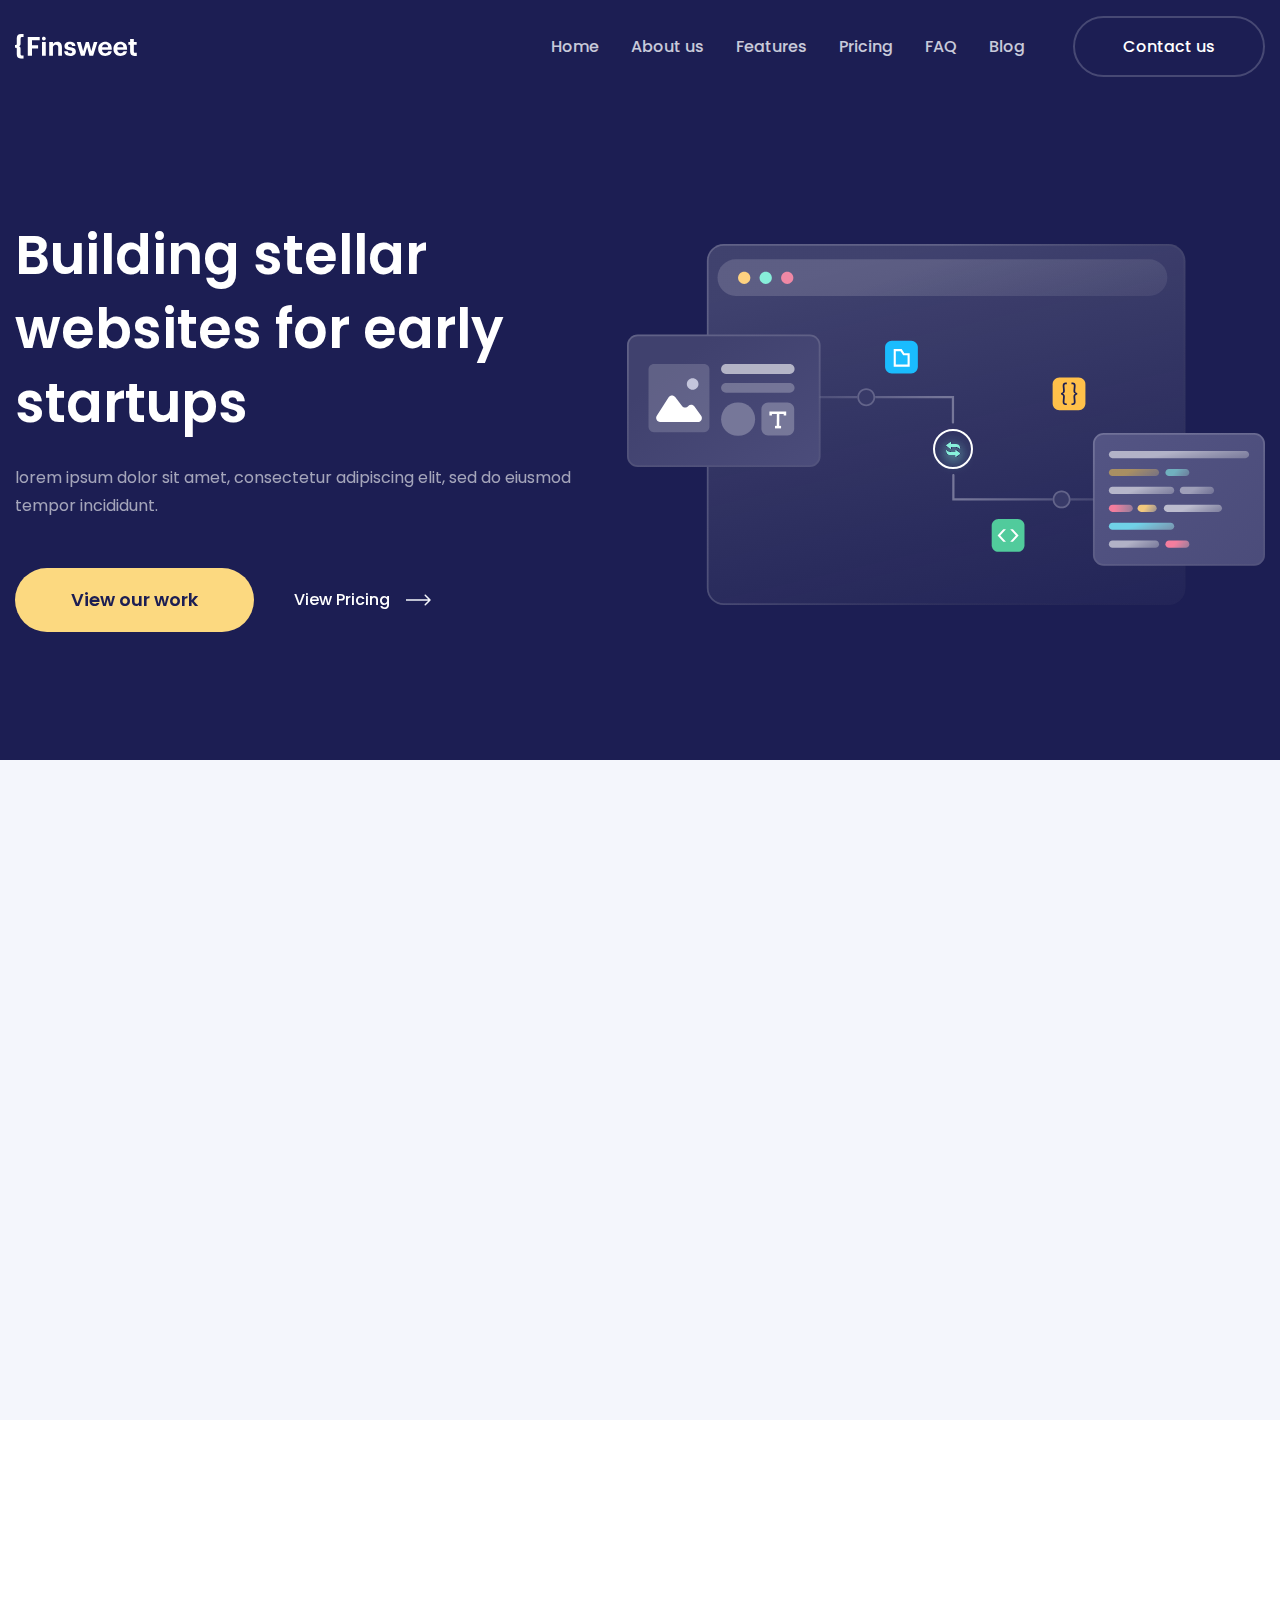
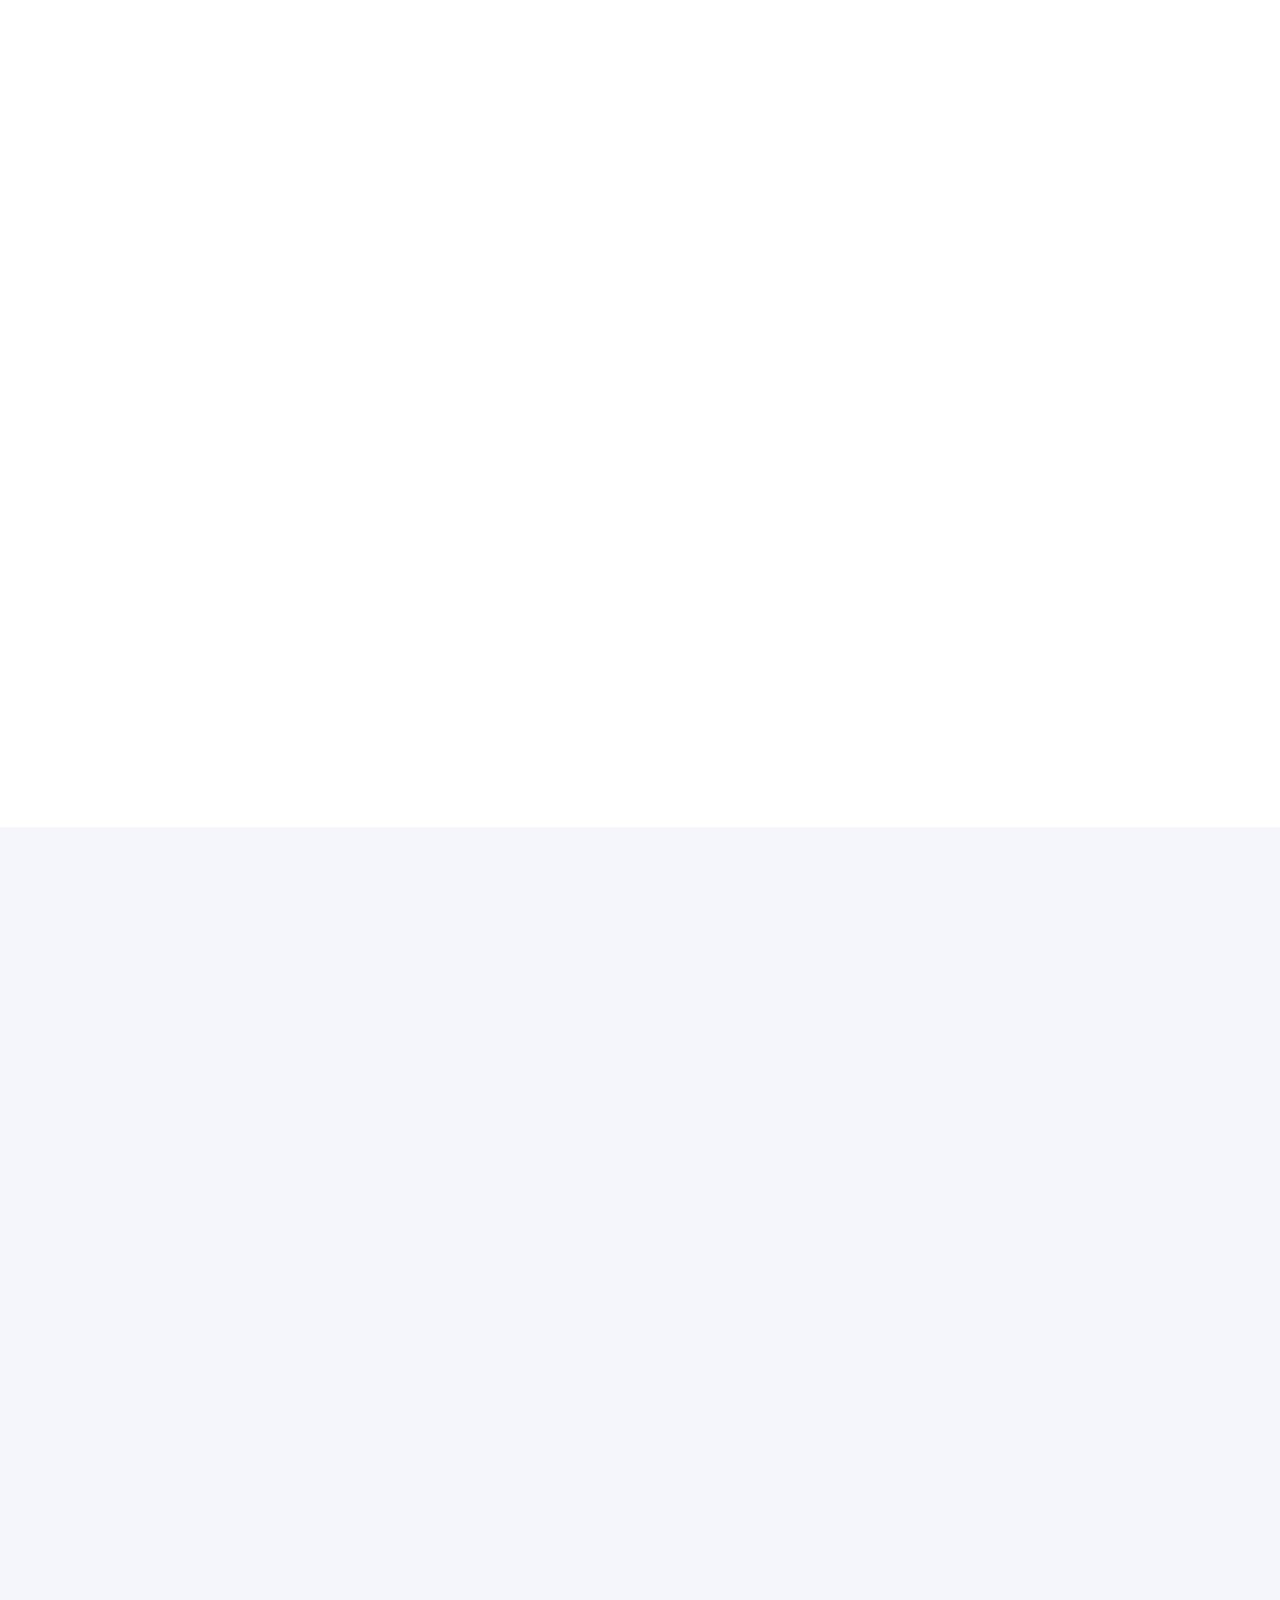
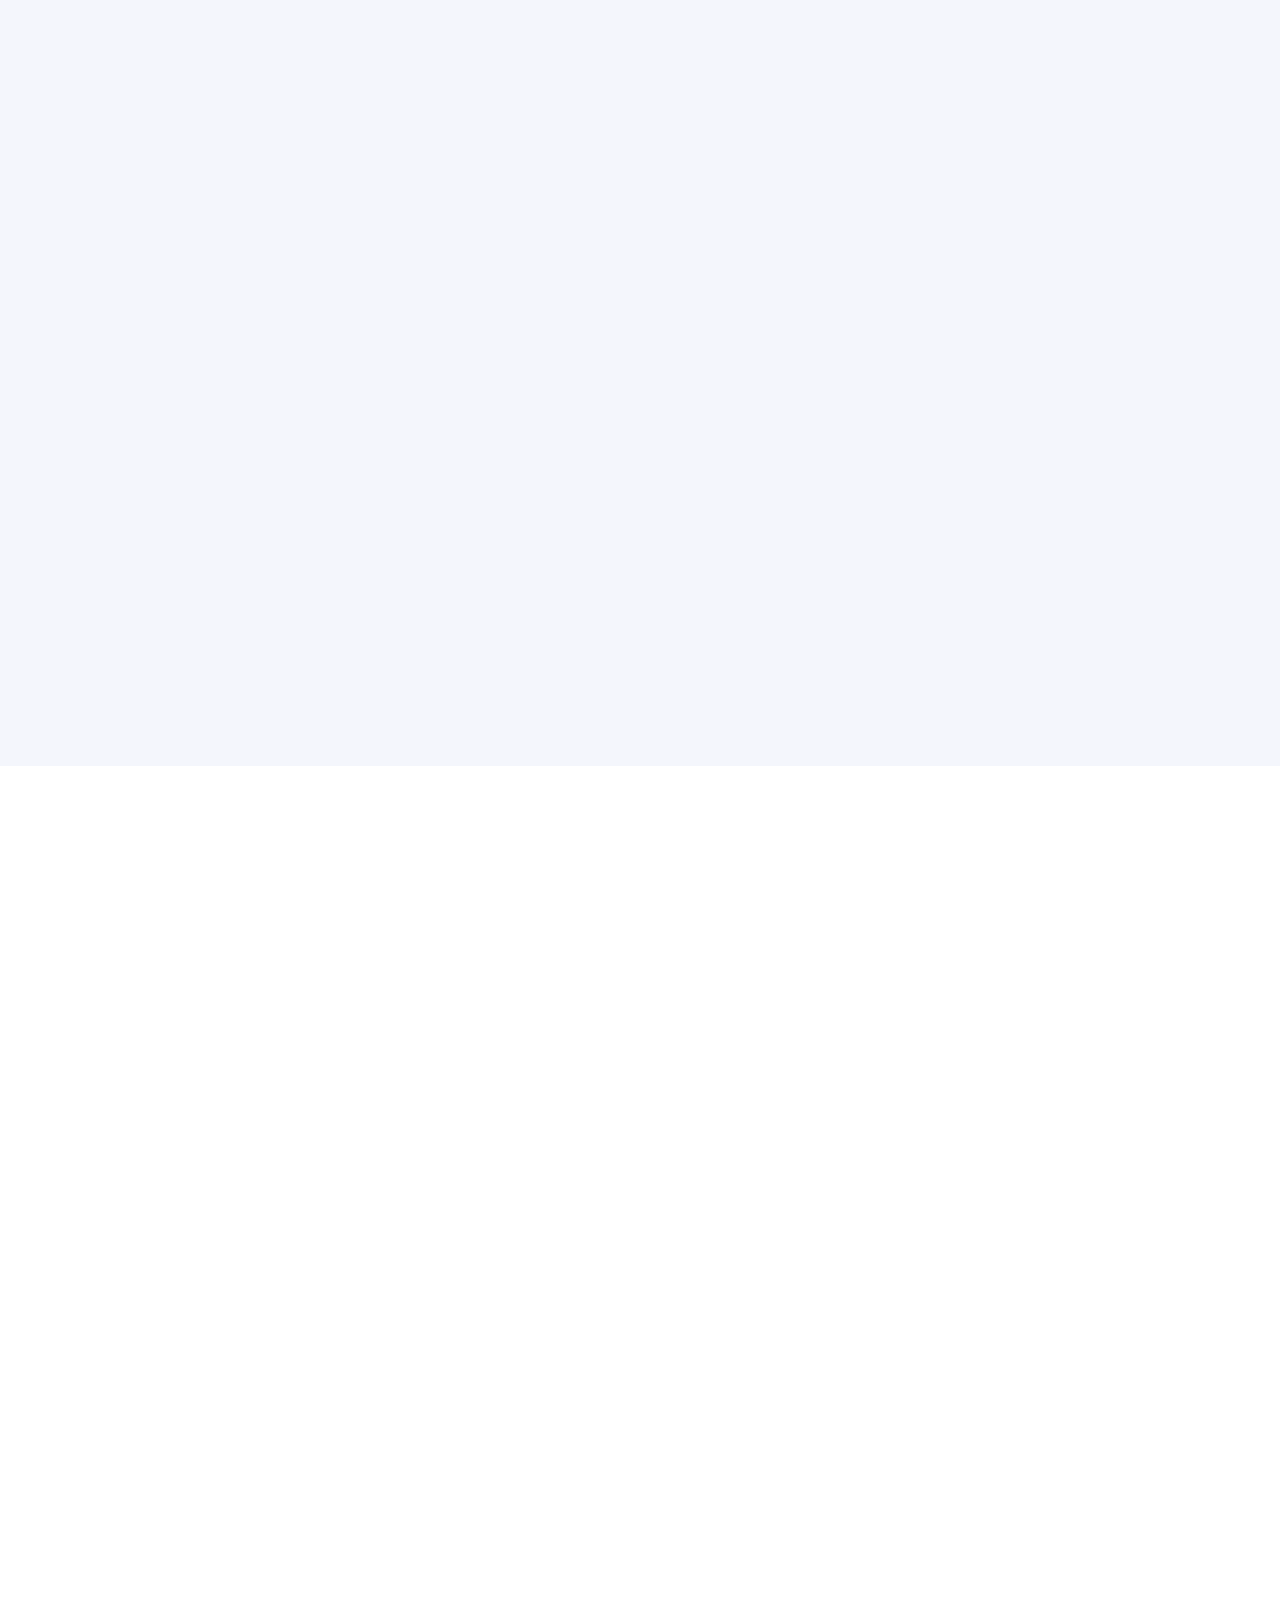
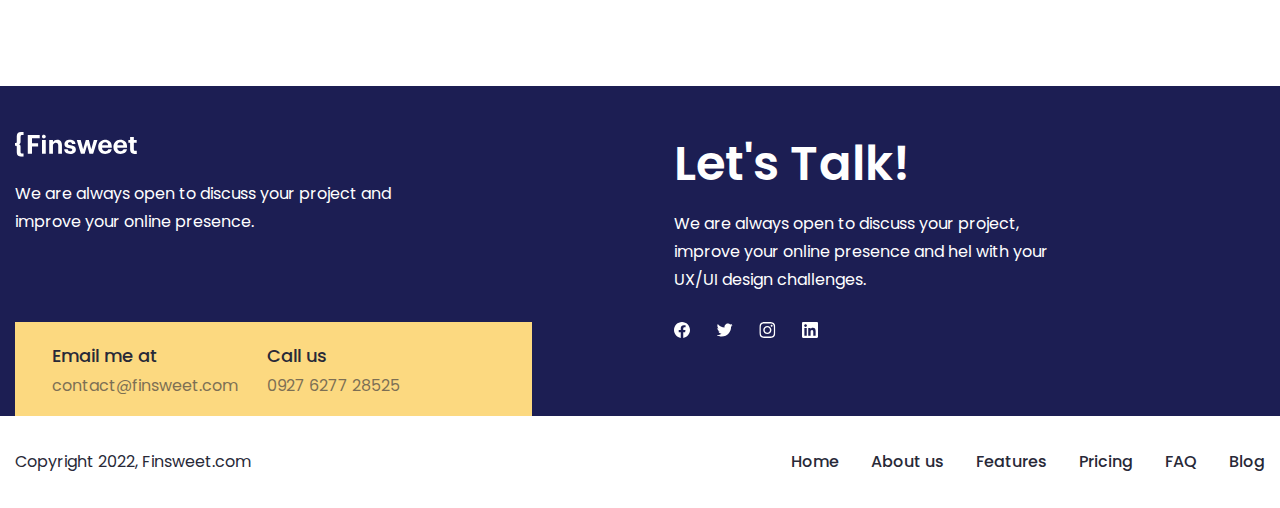
<file: index.html>
<!DOCTYPE html>
<html lang="pt-br">

<head>

    <link rel="preconnect" href="https://fonts.googleapis.com">
    <link rel="preconnect" href="https://fonts.gstatic.com" crossorigin>
    <link href="https://fonts.googleapis.com/css2?family=Poppins:wght@400;500;600&display=swap" rel="stylesheet">

    <meta charset="UTF-8">
    <meta name="viewport" content="width=device-width, initial-scale=1.0">

    <title>Finsweet</title>

    <link href="https://unpkg.com/aos@2.3.1/dist/aos.css" rel="stylesheet">

    <link rel="stylesheet" href="./css/reset.css">
    <link rel="stylesheet" href="./css/variables.css">
    <link rel="stylesheet" href="./css/components.css">
    <link rel="stylesheet" href="./css/styles.css">

</head>

<body>

    <header>
        <div class="container">

            <img src="./img/logo.svg" class="logo" alt="Logo do site">

            <nav>
                <ul>
                    <li>
                        <a href="#">Home</a>
                    </li>
                    <li>
                        <a href="#">About us</a>
                    </li>
                    <li>
                        <a href="#">Features</a>
                    </li>
                    <li>
                        <a href="#">Pricing</a>
                    </li>
                    <li>
                        <a href="#">FAQ</a>
                    </li>
                    <li>
                        <a href="#">Blog</a>
                    </li>
                </ul>
                <a href="#" class="btn red">Contact us</a>
            </nav>

        </div>
    </header>

    <section class="s-hero">
        <div class="container">

            <div class="text" data-aos="fade-right">

                <h1>Building stellar websites for early startups</h1>
                <p>lorem ipsum dolor sit amet, consectetur adipiscing elit, sed do
                    eiusmod tempor incididunt.</p>

                <div class="btns">

                    <a href="" class="btn-work">View our work</a>

                    <a href="" class="btn-pricing">
                        <span>View Pricing</span>
                        <img src="./img/arrow-right.svg" alt="icone de seta branca apontando para a direita.">
                    </a>

                </div>

            </div>

            <img src="./img/Illustration-hero.svg" class="ilustra" data-aos="fade-up"
                alt="imagem de uma janela abertas de software.">

        </div>
    </section>

    <section class="s-work">
        <div class="container">

            <div class="left-container" data-aos="fade-right">

                <h2>How we work</h2>
                <p>Lorem ipsum dolor sit amet, consectetur adipiscing elit, sed do
                    eiusmod tempo.
                </p>

                <a href="" class="btn">
                    <span>Get in touch with us</span>
                    <img src="./img/arrow-right-blue.svg" alt="ícone de uma seta azul apontando para a direita">
                </a>

            </div>

            <ul data-aos="fade-left">

                <li data-aos="fade-down-right">
                    <span class="number">01</span>
                    <div class="text">
                        <h3>Strategy</h3>
                        <p>Euismod faucibus turpis eu gravida mi. Pellentesque et velit
                            aliquam.
                        </p>
                    </div>
                </li>

                <li data-aos="fade-down-left">
                    <span class="number">02</span>
                    <div class="text">
                        <h3>Wireframing</h3>
                        <p>Euismod faucibus turpis eu gravida mi. Pellentesque et velit
                            aliquam.
                        </p>
                    </div>
                </li>

                <li data-aos="fade-up-right">
                    <span class="number">03</span>
                    <div class="text">
                        <h3>Design</h3>
                        <p>Euismod faucibus turpis eu gravida mi. Pellentesque et velit
                            aliquam.
                        </p>
                    </div>
                </li>

                <li data-aos="fade-up-left">

                    <span class="number">04</span>

                    <div class="text">
                        <h3>Development</h3>
                        <p>Euismod faucibus turpis eu gravida mi. Pellentesque et velit
                            aliquam.
                        </p>
                    </div>

                </li>

            </ul>

        </div>
    </section>

    <section class="s-project">
        <div class="container">

            <div class="top" data-aos="fade-right">

                <h2>View our projects</h2>

                <a href="#" class="btn">
                    <span class="subtitle">View More</span>
                    <img src="./img/arrow-right-dark-blue.svg" alt="ícone de uma seta para a direita.">
                </a>

            </div>

            <div class="all-projects">

                <a href="#" class="card-project-featured" data-aos="fade-up">

                    <div class="image">
                        <img src="./img/project-01.jpg" alt="Imagem de um projeto do site">
                    </div>

                    <div class="overlay">
                        <h4>Workhub office Webflow Design</h4>
                        <p>Euismod faucibus turpis eu gravida mi. Pellentesque et velit
                            aliquam.
                        </p>
                        <span>View Project <img src="./img/arrow-right-yellow.svg" alt="ícone de seta para direita.">
                        </span>
                    </div>

                </a>

                <div class="second-projects" data-aos="fade-left">

                    <a href="#" class="card-project">

                        <div class="image">
                            <img src="./img/project-02.jpg" alt="">
                        </div>

                        <div class="overlay">
                            <h4>Unisaas Website Design</h4>
                            <span>View Portfolio
                                <img src="./img/arrow-right-yellow.svg" alt="ícone de seta para direita.">
                            </span>
                        </div>

                    </a>

                    <a href="#" class="card-project">

                        <div class="image">
                            <img src="./img/project-03.jpg" alt="">
                        </div>

                        <div class="overlay">
                            <h4>Church Website Design</h4>
                            <span>View Portfolio
                                <img src="./img/arrow-right-yellow.svg" alt="ícone de seta para direita.">
                            </span>
                        </div>

                    </a>

                </div>

            </div>

        </div>
    </section>

    <section class="s-features">
        <div class="container">

            <div class="title" data-aos="fade-down">
                <span class="subtitle">Features</span>
                <h2>Design that solves problems, one product at a time</h2>
            </div>

            <div class="all-cards">

                <div class="card-featured" data-aos="flip-left">

                    <div class="icon">
                        <img src="./img/icon-client.svg" alt="">
                    </div>

                    <div class="text">
                        <h4>Uses Client First</h4>
                        <p>Euismod faubicius turpis eu gravida mi. Pellentesque et velit
                            aliquam sed faucib turpis eu gravida mi.
                            Pellentesque et velit aliquam sed mi.
                        </p>
                    </div>

                </div>

                <div class="card-featured" data-aos="flip-left">

                    <div class="icon">
                        <img src="./img/icon-revision.svg" alt="">
                    </div>

                    <div class="text">
                        <h4>Two Free Revision Round</h4>
                        <p>Euismod faubicius turpis eu gravida mi. Pellentesque et velit
                            aliquam sed faucib turpis eu gravida mi.
                            Pellentesque et velit aliquam sed mi.
                        </p>
                    </div>

                </div>

                <div class="card-featured" data-aos="flip-left">

                    <div class="icon">
                        <img src="./img/icon-template.svg" alt="">
                    </div>

                    <div class="text">
                        <h4>Template Customization</h4>
                        <p>Euismod faubicius turpis eu gravida mi. Pellentesque et velit
                            aliquam sed faucib turpis eu gravida mi.
                            Pellentesque et velit aliquam sed mi.
                        </p>
                    </div>

                </div>

                <div class="card-featured" data-aos="flip-right">

                    <div class="icon">
                        <img src="./img/icon-support.svg" alt="">
                    </div>

                    <div class="text">
                        <h4>24/7 Support</h4>
                        <p>Euismod faubicius turpis eu gravida mi. Pellentesque et velit
                            aliquam sed faucib turpis eu gravida mi.
                            Pellentesque et velit aliquam sed mi.
                        </p>
                    </div>

                </div>

                <div class="card-featured" data-aos="flip-right">

                    <div class="icon">
                        <img src="./img/icon-delivery.svg" alt="">
                    </div>

                    <div class="text">
                        <h4>Quick Delivery</h4>
                        <p>Euismod faubicius turpis eu gravida mi. Pellentesque et velit
                            aliquam sed faucib turpis eu gravida mi.
                            Pellentesque et velit aliquam sed mi.
                        </p>
                    </div>

                </div>

                <div class="card-featured" data-aos="flip-right">

                    <div class="icon">
                        <img src="./img/icon-hands.svg" alt="">
                    </div>

                    <div class="text">
                        <h4>Hands-on approach</h4>
                        <p>Euismod faubicius turpis eu gravida mi. Pellentesque et velit
                            aliquam sed faucib turpis eu gravida mi.
                            Pellentesque et velit aliquam sed mi.
                        </p>
                    </div>

                </div>

            </div>

        </div>
    </section>

    <section class="s-blog">
        <div class="container">

            <h2 data-aos="fade-up">Our blog</h2>

            <div class="all-cards">

                <a href="#" class="card-post" data-aos="fade-right">

                    <div class="image">
                        <img src="./img/post-01.jpg" alt="Imagem de um homem com um notbook na rua.">
                    </div>

                    <div class="text">

                        <span>19 Jan 2022</span>
                        <h4>How one Webflow user grew his single person consultancy from $0-100K in 14 months</h4>
                        <p>See how pivoting to Webflow changed one person’s sales strategy and allowed him to attract.
                        </p>

                        <small class="subtitle">
                            Read More
                            <img src="./img/arrow-right-dark-blue.svg" alt="Ícone de uma seta para a direita.">
                        </small>

                    </div>

                </a>

                <a href="#" class="card-post" data-aos="fade-up">

                    <div class="image">
                        <img src="./img/post-02.jpg" alt="Imagem de uma mulher trabalhando no seu computador.">
                    </div>

                    <div class="text">

                        <span>19 Jan 2022</span>
                        <h4>How one Webflow user grew his single person consultancy from $0-100K in 14 months</h4>
                        <p>See how pivoting to Webflow changed one person’s sales strategy and allowed him to attract.
                        </p>

                        <small class="subtitle">
                            Read More
                            <img src="./img/arrow-right-dark-blue.svg" alt="Ícone de uma seta para a direita.">
                        </small>

                    </div>

                </a>

                <a href="#" class="card-post" data-aos="fade-left">

                    <div class="image">
                        <img src="./img/post-03.jpg" alt="Imagem da tela de um computador com projetos de design.">
                    </div>

                    <div class="text">

                        <span>19 Jan 2022</span>
                        <h4>How one Webflow user grew his single person consultancy from $0-100K in 14 months</h4>
                        <p>See how pivoting to Webflow changed one person’s sales strategy and allowed him to attract.
                        </p>

                        <small class="subtitle">
                            Read More
                            <img src="./img/arrow-right-dark-blue.svg" alt="Ícone de uma seta para a direita.">
                        </small>

                    </div>

                </a>

            </div>

        </div>
    </section>

    <footer>

        <div class="main-area">
            <div class="container">

                <div class="left-container">

                    <img src="./img/logo.svg" alt="Logo do site.">

                    <p>We are always open to discuss your project and improve your online
                        presence.
                    </p>

                    <div class="contact">
                        <ul class="red">
                            <li>
                                <strong>Email me at</strong>
                                <a href="#">contact@finsweet.com</a>
                            </li>
                            <li>
                                <strong>Call us</strong>
                                <a href="#">0927 6277 28525</a>
                            </li>
                        </ul>
                    </div>

                </div>

                <div class="right-container">

                    <h2>Let's Talk!</h2>

                    <p>We are always open to discuss your project, improve your online
                        presence and hel with your UX/UI design challenges.
                    </p>

                    <ul>
                        <li>
                            <a href="#">
                                <img src="./img/icon-facebook.svg" alt="Ícone do Facebook">
                            </a>
                        </li>
                        <li>
                            <a href="#">
                                <img src="./img/icon-twitter.svg" alt="Ícone do Twitter">
                            </a>
                        </li>
                        <li>
                            <a href="#">
                                <img src="./img/icon-instagram.svg" alt="Ícone do Instagram">
                            </a>
                        </li>
                        <li>
                            <a href="#">
                                <img src="./img/icon-linkedin.svg" alt="Ícone do Linkedin">
                            </a>
                        </li>
                    </ul>

                </div>

            </div>
        </div>

        <div class="second-area">
            <div class="container">

                <p>Copyright 2022, Finsweet.com</p>

                <ul>
                    <li>
                        <a href="#">Home</a>
                    </li>
                    <li>
                        <a href="#">About us</a>
                    </li>
                    <li>
                        <a href="#">Features</a>
                    </li>
                    <li>
                        <a href="#">Pricing</a>
                    </li>
                    <li>
                        <a href="#">FAQ</a>
                    </li>
                    <li>
                        <a href="#">Blog</a>
                    </li>
                </ul>

            </div>
        </div>

    </footer>

    <script src="https://unpkg.com/aos@2.3.1/dist/aos.js"></script>

    <script>
        AOS.init({ 
            duration: 1000, 
            once: true, 
            disable: 'mobile' 
        });
    </script>

</body>

</html>
</file>
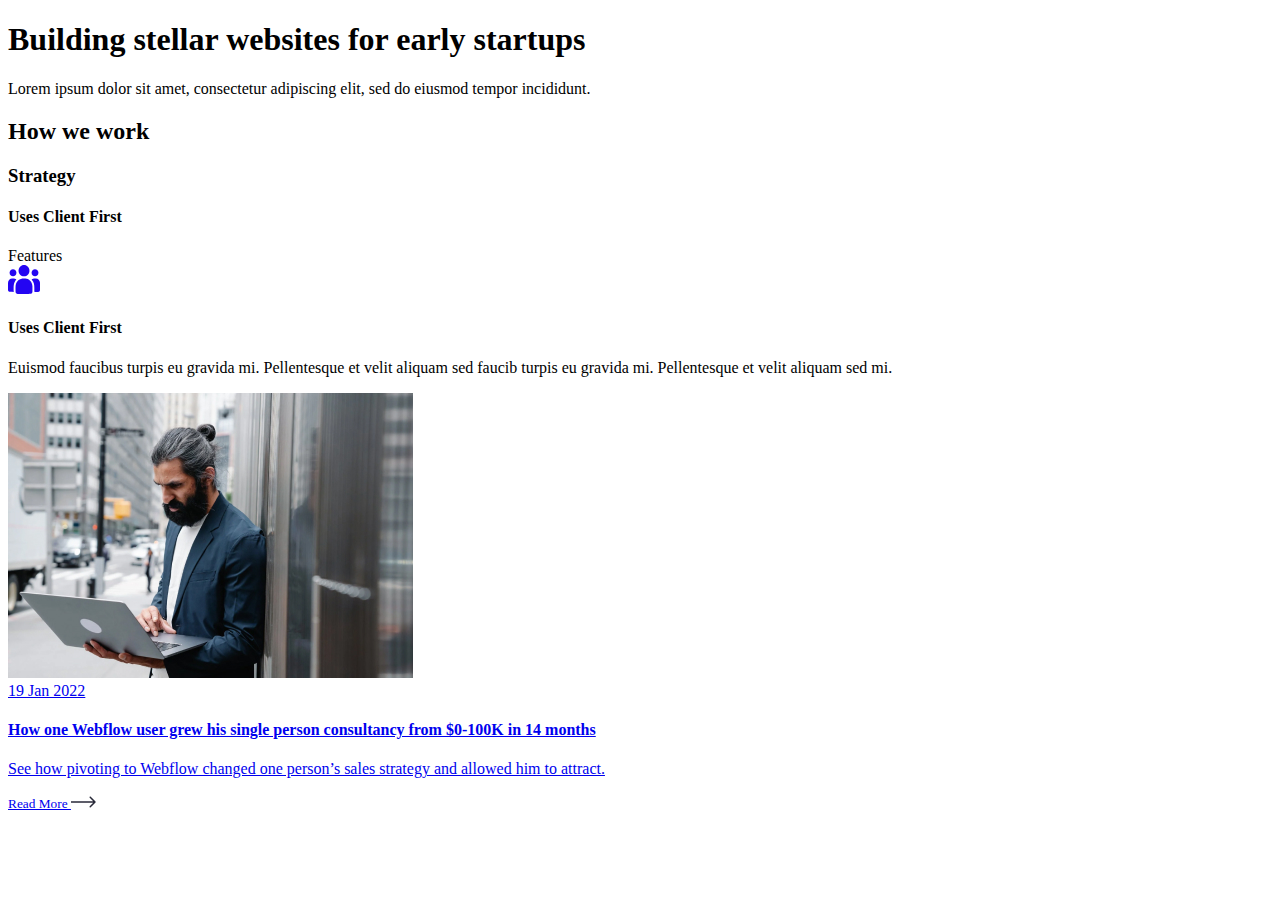
<file: components.html>
<!DOCTYPE html>
<html lang="pt-br">

<head>
    <meta charset="UTF-8">
    <meta name="viewport" content="width=device-width, initial-scale=1.0">
    <title>Componentes</title>
</head>

<body>

    <h1>Building stellar websites for early startups</h1>

    <p>Lorem ipsum dolor sit amet, consectetur adipiscing elit, sed do eiusmod tempor incididunt.</p>

    <h2>How we work</h2>

    <h3>Strategy</h3>

    <h4>Uses Client First</h4>

    <span class="subtitle">Features</span>

    <div class="card-featured">

        <div class="icon">
            <img src="./img/icon-client.svg" alt="">
        </div>

        <div class="text">
            <h4>Uses Client First</h4>
            <p>Euismod faucibus turpis eu gravida mi.
                Pellentesque et velit aliquam sed faucib turpis eu gravida mi.
                Pellentesque et velit aliquam sed mi. </p>
        </div>

    </div>

    <a href="#" class="card-post">

        <div class="image">
            <img src="./img/post-01.jpg" alt="">
        </div>

        <div class="text">

            <span>19 Jan 2022</span>
            <h4>How one Webflow user grew his single person consultancy from $0-100K in 14 months</h4>
            <p>See how pivoting to Webflow changed one person’s sales strategy and allowed him to attract.</p>

            <small class="subtitle">
                Read More
                <img src="./img/arrow-right-dark-blue.svg" alt="">
            </small>

        </div>

    </a>

</body>

</html>
</file>
<file: css/variables.css>
:root {
    --royal-blue: #2405F2;
    --tint-blue: #1C1E53;
    --dark-blue: #282938;
    --yellow: #FCD980;
    --grey: #F4F6FC;
    --accent: #EEF4FA;
    --white: #FFFFFF;
}
</file>
<file: css/components.css>
h1 {
    font-size: 5.4rem;
    font-weight: 600;
    line-height: 7.4rem;
}

h2 {
    font-size: 4.8rem;
    font-weight: 600;
    line-height: 6.4rem;
}

h3 {
    font-size: 3.2rem;
    font-weight: 500;
    line-height: 4.8rem;
}

h4 {
    font-size: 2.4rem;
    font-weight: 500;
    line-height: 3.6rem;
}

p {
    font-size: 1.6rem;
    line-height: 2.8rem;
}

.subtitle {
    font-size: 1.6rem;
    font-weight: 500;
    line-height: 2.8rem;
    color: var(--dark-blue);
}

.card-featured {
    width: 100%;
    max-width: 40.5rem;
    height: 31.6rem;
    background-color: var(--white);
    padding: 4.8rem 4rem;
}

.card-featured .icon {
    width: 3.5rem;
    height: 3.5rem;
    display: flex;
    align-items: center;
    justify-content: center;
}

.card-featured .text h4 {
    margin-top: 2.5rem;
    color: var(--dark-blue);
}

.card-featured .text p {
    margin-top: 2.5rem;
    color: var(--dark-blue);
}

.card-featured .text p {
    color: var(--dark-blue);
    opacity: 0.6;
    max-width: 32.4rem;
    margin-top: 1.2rem;
}

.card-post {
    display: block;
    width: 100%;
    max-width: 40.5rem;
    background-color: var(--white);
}

.card-post .image {
    width: 100%;
    height: 28.5rem;
    display: flex;
    align-items: center;
    justify-content: center;
    overflow: hidden;
}

.card-post .image img {
    width: 100%;
    height: 100%;
    object-fit: cover;
    transition: transform .3s ease;
}

.card-post:hover .image img {
    transform: scale(1.1);
}

.card-post .text {
    margin-top: 4rem;
}

.card-post .text span {
    color: var(--dark-blue);
    opacity: 0.6;
    font-size: 1.6rem;
    font-weight: 500;
    line-height: 2.8rem;
    margin-bottom: 1.6rem;
    display: block;
}

.card-post .text h4 {
    color: var(--dark-blue);
    margin-bottom: 1.6rem;
}

.card-post .text p {
    color: var(--dark-blue);
    opacity: 0.6;
    margin-bottom: 3.2rem;
}

.card-post .text small {
    display: flex;
    align-items: center;
    gap: 1.2rem;
}

.card-post .text small img {
    max-width: 2.4rem;
}
</file>
<file: css/styles.css>
header {
    position: absolute;
    left: 0;
    width: 100%;
    padding: 1.6rem 0;
}

header .container {
    display: flex;
    align-items: center;
    justify-content: space-between;
}

header nav {
    display: flex;
    align-items: center;
    gap: 4.8rem;
}

header nav ul {
    display: flex;
    gap: 3.2rem;
}

header nav ul li a {
    color: var(--grey);
    font-size: 1.6rem;
    font-weight: 500;
    line-height: 2.8rem;
    opacity: 0.8;
    transition: opacity .3s ease;
}

header nav ul li a:hover {
    opacity: 1;
}

header nav .btn {
    display: inline-block;
    padding: 1.6rem 4.8rem;
    border-radius: 4.1rem;
    border: 2px solid rgba(244, 246, 252, 0.20);
    font-size: 1.6rem;
    font-weight: 500;
    color: var(--white);
    transition: background-color .3s ease;
}

header nav .btn:hover {
    background-color: rgba(244, 246, 252, 0.20);
}

.s-hero {
    background-color: var(--tint-blue);
    padding-top: 21.8rem;
    padding-bottom: 12.8rem;
}

.s-hero .container {
    display: flex;
    align-items: center;
    justify-content: space-between;
}

.s-hero .text {
    width: 100%;
    max-width: 58.2rem;
}

.s-hero .text p {
    margin-top: 2.4rem;
    margin-bottom: 4.8rem;
    max-width: 56.2rem;
    opacity: 0.6;
}

.s-hero .text .btns {
    display: flex;
    align-items: center;
    gap: 4rem;
}

.s-hero .text .btns .btn-work {
    background-color: var(--yellow);
    padding: 1.6rem 5.6rem;
    border-radius: 4.1rem;
    color: var(--tint-blue);
    font-size: 1.8rem;
    font-weight: 600;
    line-height: 3.2rem;
    transition: transform .3s ease;
}

.s-hero .text .btns .btn-work:hover {
    transform: scale(1.1);
}

.s-hero .text .btns .btn-pricing {
    display: flex;
    align-items: center;
    gap: 1.6rem;
}

.s-hero .text .btns .btn-pricing span {
    font-size: 1.6rem;
    font-weight: 500;
    line-height: 2.8rem;
}

.s-hero .text .btns .btn-pricing img {
    transition: transform .3s ease;
}

.s-hero .text .btns .btn-pricing:hover img {
    transform: translateX(1rem);
}

.s-work {
    background-color: var(--grey);
    padding: 12.8rem 0;
}

.s-work .container {
    display: flex;
    align-items: flex-start;
    justify-content: space-between;
}

.s-work .left-container {
    width: 100%;
    max-width: 40.5rem;
}

.s-work .left-container h2 {
    color: var(--dark-blue);
}

.s-work .left-container p {
    color: var(--dark-blue);
    opacity: 0.6;
    margin: 1.6rem 0;
}

.s-work .left-container .btn {
    display: flex;
    align-items: center;
    gap: 1.6rem;
}

.s-work .left-container .btn span {
    color: var(--royal-blue);
    font-size: 1.8rem;
    font-weight: 500;
    line-height: 3.2rem;
}

.s-work .left-container .btn img {
    transition: transform .3s ease;
}

.s-work .left-container .btn:hover img {
    transform: translateX(1rem);
}

.s-work ul {
    width: 100%;
    max-width: 65.6rem;
    display: flex;
    flex-wrap: wrap;
    gap: 4.8rem 3.5rem;
}

.s-work ul li {
    width: 30rem;
}

.s-work ul li .number {
    display: block;
    width: 5rem;
    height: 5rem;
    background: url("../img/bg-itens-work.svg") no-repeat center center;
    display: flex;
    align-items: center;
    justify-content: center;
    font-size: 1.8rem;
    font-weight: 500;
    line-height: 3.2rem;
    margin-bottom: 1.6rem;
}

.s-work ul li h3 {
    color: var(--dark-blue);
    margin-bottom: 0.8rem;
}

.s-work ul li p {
    color: var(--dark-blue);
    opacity: 0.6;
}

.s-project {
    padding-top: 12.8rem;
    padding-bottom: 15.1rem;
}

.s-project .top {
    display: flex;
    justify-content: space-between;
    align-items: center;
    margin-bottom: 6.4rem;
}

.s-project .top .btn {
    display: flex;
    align-items: center;
    gap: 1.6rem;
}

.s-project .top .btn img {
    transition: transform .3s ease;
}

.s-project .top .btn:hover img {
    transform: translateX(1rem);
}

.s-project .top h2 {
    color: var(--dark-blue);
}

.s-project .all-projects {
    display: flex;
    align-items: flex-start;
    justify-content: space-between;
}

.s-project .all-projects .card-project-featured {
    position: relative;
    display: block;
    max-width: 84.3rem;
    height: 60rem;
}

.s-project .all-projects .card-project-featured .overlay {
    position: absolute;
    top: 0;
    left: 0;
    background: linear-gradient(306deg, #1C1E53 0%, rgba(28, 30, 83, 0.42) 100%);
    width: 100%;
    max-width: 39.6rem;
    height: 100%;
    z-index: 1;
    padding-left: 4.8rem;
    padding-right: 3.5rem;
    padding-bottom: 7.6rem;
    display: flex;
    flex-direction: column;
    align-items: flex-start;
    justify-content: flex-end;
}

.s-project .all-projects .card-project-featured .overlay p {
    margin-top: 1.6rem;
    margin-bottom: 4rem;
    max-width: 29.3rem;
}

.s-project .all-projects .card-project-featured .overlay span {
    display: flex;
    align-items: center;
    gap: 1.6rem;
    color: var(--yellow);
    font-size: 1.6rem;
    font-weight: 500;
    line-height: 2.8rem;
}

.s-project .all-projects .card-project-featured .overlay span img{
    transition: transform .3s ease;
}

.s-project .all-projects .card-project-featured .overlay span:hover img{
    transform: translateX(1rem);
}

.s-project .all-projects .card-project-featured .image {
    width: 100%;
    height: 100%;
    overflow: hidden;
    /* Máscara para nao quebrar a imagem */
}

.s-project .all-projects .card-project-featured .image img {
    width: 100%;
    height: 100%;
    object-fit: cover;
    transition: transform .3s ease;
}

.s-project .all-projects .card-project-featured:hover .image img {
    transform: scale(1.1);
}

.s-project .all-projects .second-projects {
    width: 100%;
    max-width: 40.5rem;
    display: flex;
    flex-direction: column;
    gap: 3.2rem;
}

.s-project .all-projects .second-projects .card-project {
    position: relative;
    display: block;
    width: 100%;
    height: 28.4rem;
}

.s-project .all-projects .second-projects .card-project .image {
    width: 100%;
    height: 100%;
    overflow: hidden;
}

.s-project .all-projects .second-projects .card-project .image img {
    width: 100%;
    height: 100%;
    object-fit: cover;
}

.s-project .all-projects .second-projects .card-project .overlay {
    position: absolute;
    top: 0;
    left: 0;
    background: linear-gradient(306deg, #1C1E53 0%, rgba(28, 30, 83, 0.42));
    width: 100%;
    height: 100%;
    z-index: 1;
    padding-left: 5.6rem;
    padding-right: 3.6rem;
    padding-bottom: 4.5rem;
    display: flex;
    flex-direction: column;
    align-items: flex-start;
    justify-content: flex-end;
    opacity: 0;
    transition: opacity .3s ease;
}

.s-project .all-projects .second-projects .card-project:hover .overlay {
    opacity: 1;
}

.s-project .all-projects .second-projects .card-project .overlay span {
    display: flex;
    align-items: center;
    gap: 1.6rem;
    color: var(--yellow);
    font-size: 1.6rem;
    font-weight: 500;
    line-height: 2.8rem;
    margin-top: 0.1rem;
}

.s-project .all-projects .second-projects .card-project .overlay span img{
    transition: transform .3s ease;
}

.s-project .all-projects .second-projects .card-project .overlay span:hover img{
    transform: translateX(1rem);
}

.s-features {
    background-color: var(--grey);
    padding: 12.8rem 0px;
}

.s-features .title {
    text-align: center;
    max-width: 63rem;
    margin: 0 auto;
    margin-bottom: 4.7rem;
}

.s-features .title h2 {
    color: var(--dark-blue);
    margin-top: 1.2rem;
}

.s-features .all-cards {
    display: flex;
    gap: 2.8rem;
    flex-wrap: wrap;
}

.s-blog {
    padding-top: 6rem;
    padding-bottom: 12.3rem;
}

.s-blog h2{
    color: var(--dark-blue);
    padding-bottom: 6.4rem;
}

.s-blog .all-cards{
    display: flex;
    align-items: flex-start;
    justify-content: space-between;
}

.s-blog .all-cards .card-post .image img{
    transition: transform escale;
}

.s-blog .all-cards .card-post .text .subtitle img{
    transition: transform .3s ease;
}

.s-blog .all-cards .card-post .text .subtitle:hover img{
    transform: translateX(1rem);
}

footer {
    background-color: var(--tint-blue);
    padding-top: 4.6rem;
}

footer .main-area .container {
    display: flex;
    align-items: flex-start;
    gap: 14.2rem;
}

footer .main-area .left-container {
    width: 100%;
    max-width: 51.7rem;
}

footer .main-area .left-container p{
    margin-top: 2.3rem;
    margin-bottom: 8.6rem;
    max-width: 39.9rem;
}

footer .main-area .left-container .contact {
    background-color: var(--yellow);
    padding: 1.8rem 1.8rem 1.6rem 3.7rem;
}

footer .main-area .left-container .contact ul {
    display: flex;
    align-items: flex-start;
    gap: 2.9rem;
}

footer .main-area .left-container .contact ul li strong {
    display: block;
    color: var(--dark-blue);
    font-size: 1.8rem;
    font-weight: 500;
    line-height: 3.2rem;
}

footer .main-area .left-container .contact ul li a {
    display: block;
    color: var(--dark-blue);
    font-size: 1.6rem;
    font-weight: 400;
    line-height: 2.8rem;
    opacity: 0.6;
    transition: opacity .3s ease;
}

footer .main-area .left-container .contact ul li a:hover {
    opacity: 1;
}

footer .main-area .right-container {
    width: 100%;
    max-width: 39.9rem;
}

footer .main-area .right-container p{
    margin-top: 1.4rem;
    margin-bottom: 2.8rem;
}

footer .main-area .right-container ul{
    display: flex;
    align-items: center;
    gap: 2.6rem;
}

footer .main-area .right-container ul li a {
    color: var(--white);
    transition:  opacity .3s ease;
}

footer .main-area .right-container ul li a:hover {
    opacity: 0.6;
}

footer .second-area {
    background-color: var(--white);
    padding: 3.2rem 0px;
}

footer .second-area .container{
    display: flex;
    align-items: center;
    justify-content: space-between;
}

footer .second-area p {
    color: var(--dark-blue);
}

footer .second-area ul {
    display: flex;
    align-items: center;
    gap: 3.2rem;
}

footer .second-area ul li a {
    color: var(--dark-blue);
    font-size: 1.6rem;
    font-weight: 500;
    line-height: 2.8rem;
    transition: all .3s ease;
}

footer .second-area ul li a:hover {
    opacity: 0.5;
}

@media(max-width: 1200px) {
    .s-hero {
        padding-top: 14.8rem;
        padding-bottom: 6rem;
    }
    .s-hero .ilustra {
        max-width: 53rem;
    }
    .s-work {
        padding: 6rem 0;
    }
    .s-work .container {
        flex-direction: column;
        align-items: center;
        gap: 4rem;
    }
    .s-work .left-container {
        text-align: center;
        display: flex;
        flex-direction: column;
        align-items: center;
    }
    .s-work ul {
        max-width: 100%;
        gap: 4rem 2%;
    }
    .s-work ul li {
        width: 48%;
    }
    .s-project {
        padding-top: 5.8rem;
        padding-bottom: 7.1rem;
    }
    .s-project .top {
        margin-bottom: 3.4rem;
    }
    .s-project .all-projects .card-project-featured {
        max-width: 59%;
    }
    .s-project .all-projects .second-projects {
        max-width: 39%;
    }
    .s-features {
        padding: 5.8rem 0px;
    }
    .s-features .all-cards {
        gap: 2rem 2%;
    }
    .card-featured {
        max-width: 49%;
    }
    .s-blog {
        padding-top: 4rem;
        padding-bottom: 6rem;
    }
    .s-blog h2 {
        margin-bottom: 3.4rem;
    }
    .s-blog .all-cards {
        gap: 2rem;
    }
    footer .main-area {
        padding-top: 4.6rem;
    }
}

@media(max-width: 991px) {
    header nav ul {
        display: none;
    }
    .s-hero .container {
        flex-direction: column-reverse;
        gap: 4rem;
    }
    .s-hero .text {
        text-align: center;
        display: flex;
        flex-direction: column;
        align-items: center;
    }
    .s-project .all-projects {
        flex-direction: column;
        align-items: flex-start;
        gap: 3rem;
    }
    .s-project .all-projects .card-project-featured {
        max-width: 100%;
    }
    .s-project .all-projects .second-projects {
        max-width: 100%;
    }
    .s-blog .all-cards {
        flex-direction: column;
        align-items: flex-start;
        gap: 4rem;
    }
    .card-post {
        max-width: 100%;
    }
    footer .main-area .container {
        flex-direction: column-reverse;
        gap: 4rem;
    }
    footer .main-area .right-container {
        width: 100%;
        max-width: 100%;
    }
    footer .main-area .left-container {
        width: 100%;
        max-width: 100%;
    }
    footer .main-area .left-container p{
        margin-bottom: 3.6rem;
        max-width: 100%;
    }
}

@media(max-width: 560px) {
    header nav .btn {
        padding: 1rem 3rem;
        font-size: 1.4rem;
    }
    .s-hero {
        padding-top: 10rem;
        padding-bottom: 4rem;
    }
    .s-hero .text h1 {
        font-size: 42px;
        line-height: 120%;
    }
    .s-hero .text p {
        margin-top: 2rem;
        margin-bottom: 2rem;
        max-width: 100%;
    }
    .s-hero .text .btns {
        flex-direction: column;
        align-items: center;
        gap: 2rem;
    }
    .s-hero .ilustra {
        max-width: 100%;
    }
    .s-work {
        padding: 4rem 0;
    }
    .s-work ul li {
        width: 100%;
        text-align: center;
    }
    .s-work ul li .number {
        margin: 0 auto;
        margin-bottom: 2rem;
    }
    .s-work ul li h3 {
        font-size: 2.4rem;
        line-height: 1;
    }
    .s-work .left-container h2 {
        font-size: 3.6rem;
        line-height: 120%;
    }
    .s-project {
        padding-top: 4rem;
        padding-bottom: 4rem;
    }
    .s-project .top {
        flex-direction: column;
        align-items: center;
        gap: 2rem;
    }
    .s-project .top h2 {
        text-align: center;
        font-size: 3.6rem;
    }
    .s-project .all-projects .card-project-featured {
        height: auto;
    }
    .s-project .all-projects .card-project-featured .overlay {
        position: relative;
        padding: 2rem;
    }
    .s-project .all-projects .card-project-featured .overlay p {
        margin-bottom: 1rem;
        max-width: 100%;
    }
    .s-project .all-projects .second-projects .card-project .overlay {
        opacity: 1;
        padding: 2rem;
        position: relative;
    }
    .s-project .all-projects .second-projects .card-project {
        height: auto;
    }
    .s-project .all-projects .second-projects .card-project .overlay h4 {
        font-size: 1.8rem;
        line-height: 130%;
        max-width: 25rem;
    }
    .s-project .all-projects,  
    .s-project .all-projects .second-projects{
        gap: 2rem;
    }
    .s-features {
        padding: 4rem 0px;;
    }
    .card-featured {
        max-width: 100%;
        height: auto;
        padding: 2rem;
    }
    .s-features .title h2 {
        font-size: 3.6rem;
        line-height: 130%;
    }
    .s-features .title {
        max-width: 100%;
        margin-bottom: 2rem;
    }
    .s-blog {
        padding-bottom: 4rem;
    }
    .s-blog h2 {
        font-size: 3.6rem;
        line-height: 130%;
        margin-bottom: 2rem;
    }
    .card-post .image {
        height: 22.5rem;
    }
    .card-post .text {
        margin-top: 2rem;
    }
    .card-post .text h4 {
        font-size: 1.8rem;
        line-height: 130%;
    }
    .card-post .text p {
        font-size: 1.4rem;
        line-height: 160%;
        margin-bottom: 2rem;
    }
    .card-post .text span {
        font-size: 1.4rem;
        line-height: 130%;
        margin-bottom: 1rem;
    }
    footer .second-area ul {
        display: none;
    }
    footer .main-area {
        padding-top: 4rem;
    }
    footer .main-area .right-container h2 {
        font-size: 3.6rem;
        line-height: 130%;
    }
    footer .main-area .left-container .contact {
        padding: 2rem;
    }
    footer .main-area .left-container .contact ul {
        flex-direction: column;
        align-items: flex-start;
        gap: 1rem;
    }
    footer .second-area {
        padding: 2rem 0;
    }
    footer .second-area p {
        text-align: center;
        width: 100%;
    }
}
</file>
